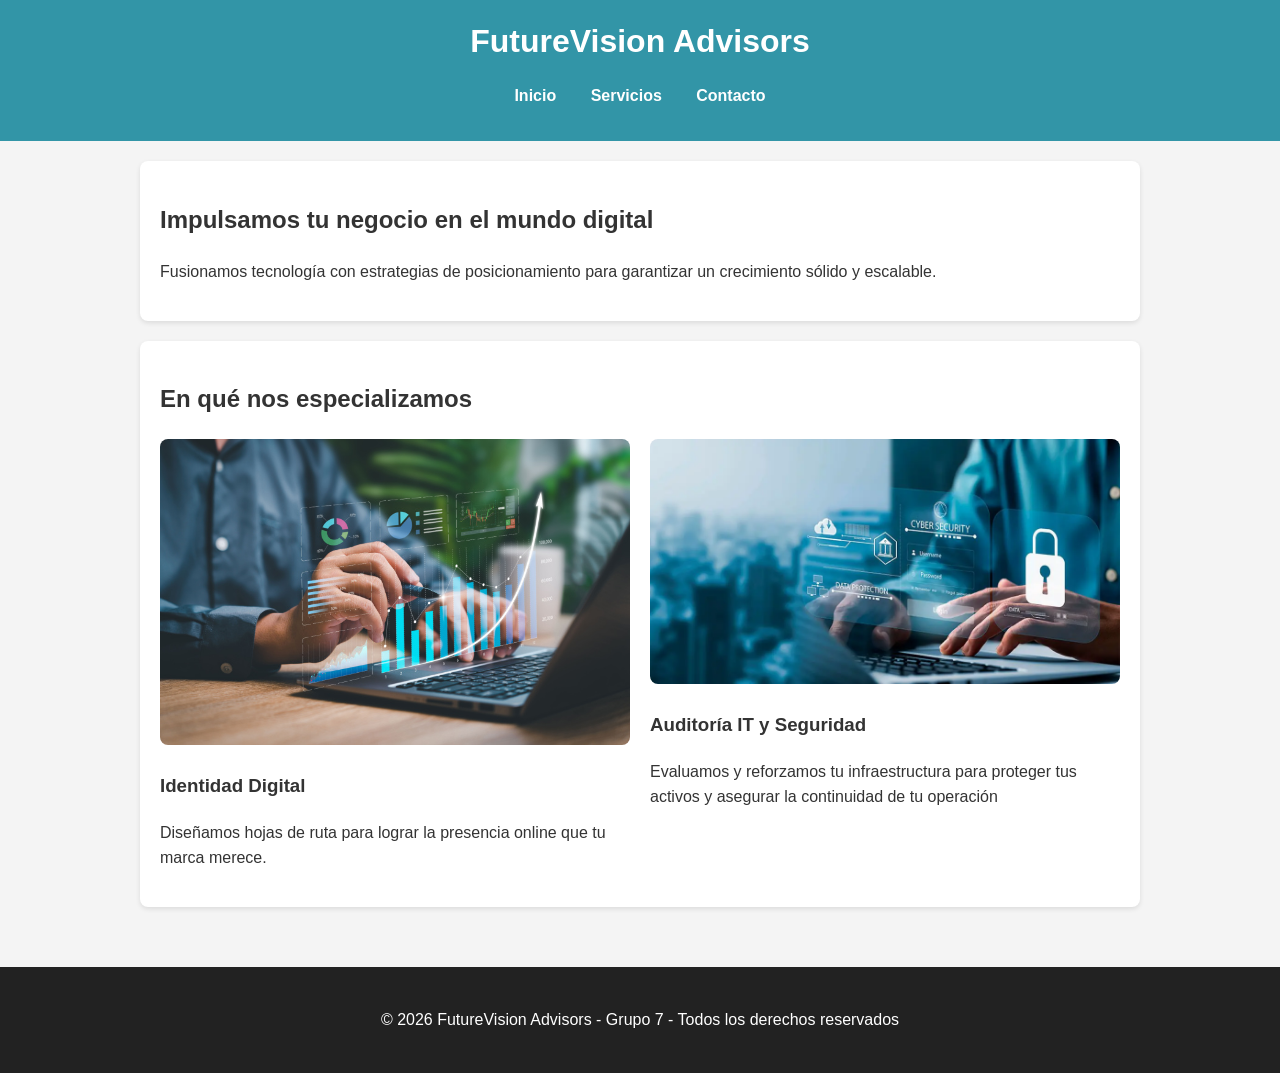
<file: index.html>
<!DOCTYPE html>
<html lang="es">
<head>
    <meta charset="UTF-8">
    <meta name="viewport" content="width=device-width, initial-scale=1.0">
    <title>FutureVision Advisors | Inicio</title>
    <link rel="stylesheet" href="css/styles.css">
</head>
<body>
    <header>
        <h1>FutureVision Advisors</h1>
        <nav>
            <ul>
                <li><a href="index.html">Inicio</a></li>
                <li><a href="servicios.html">Servicios</a></li>
                <li><a href="contacto.html">Contacto</a></li>
            </ul>
        </nav>
    </header>

<main>
        <section>
            <h2>Impulsamos tu negocio en el mundo digital</h2>
            <p>Fusionamos tecnología con estrategias de posicionamiento para garantizar un crecimiento sólido y escalable.</p>
        </section>

        <section>
            <h2>En qué nos especializamos</h2>
            
            <div class="grid-servicios"> 
                
                <article>
                    <img src="img/Estrategia digi.jpg" alt="Estrategia Digital" style="width: 100%; border-radius: 8px;">
                    <h3>Identidad Digital</h3>
                    <p>Diseñamos hojas de ruta para lograr la presencia online que tu marca merece.</p>
                </article>

                <article>
                    <img src="img/auditorias-de-seguridad-pentesting.webp" alt="Ciberseguridad" style="width: 100%; border-radius: 8px;">
                    <h3>Auditoría IT y Seguridad</h3>
                    <p>Evaluamos y reforzamos tu infraestructura para proteger tus activos y asegurar la continuidad de tu operación</p>
                </article>

            </div>
        </section>
    </main>

    <footer>
        <p>&copy; 2026 FutureVision Advisors - Grupo 7 - Todos los derechos reservados</p>
    </footer>
</body>
</html>
</file>
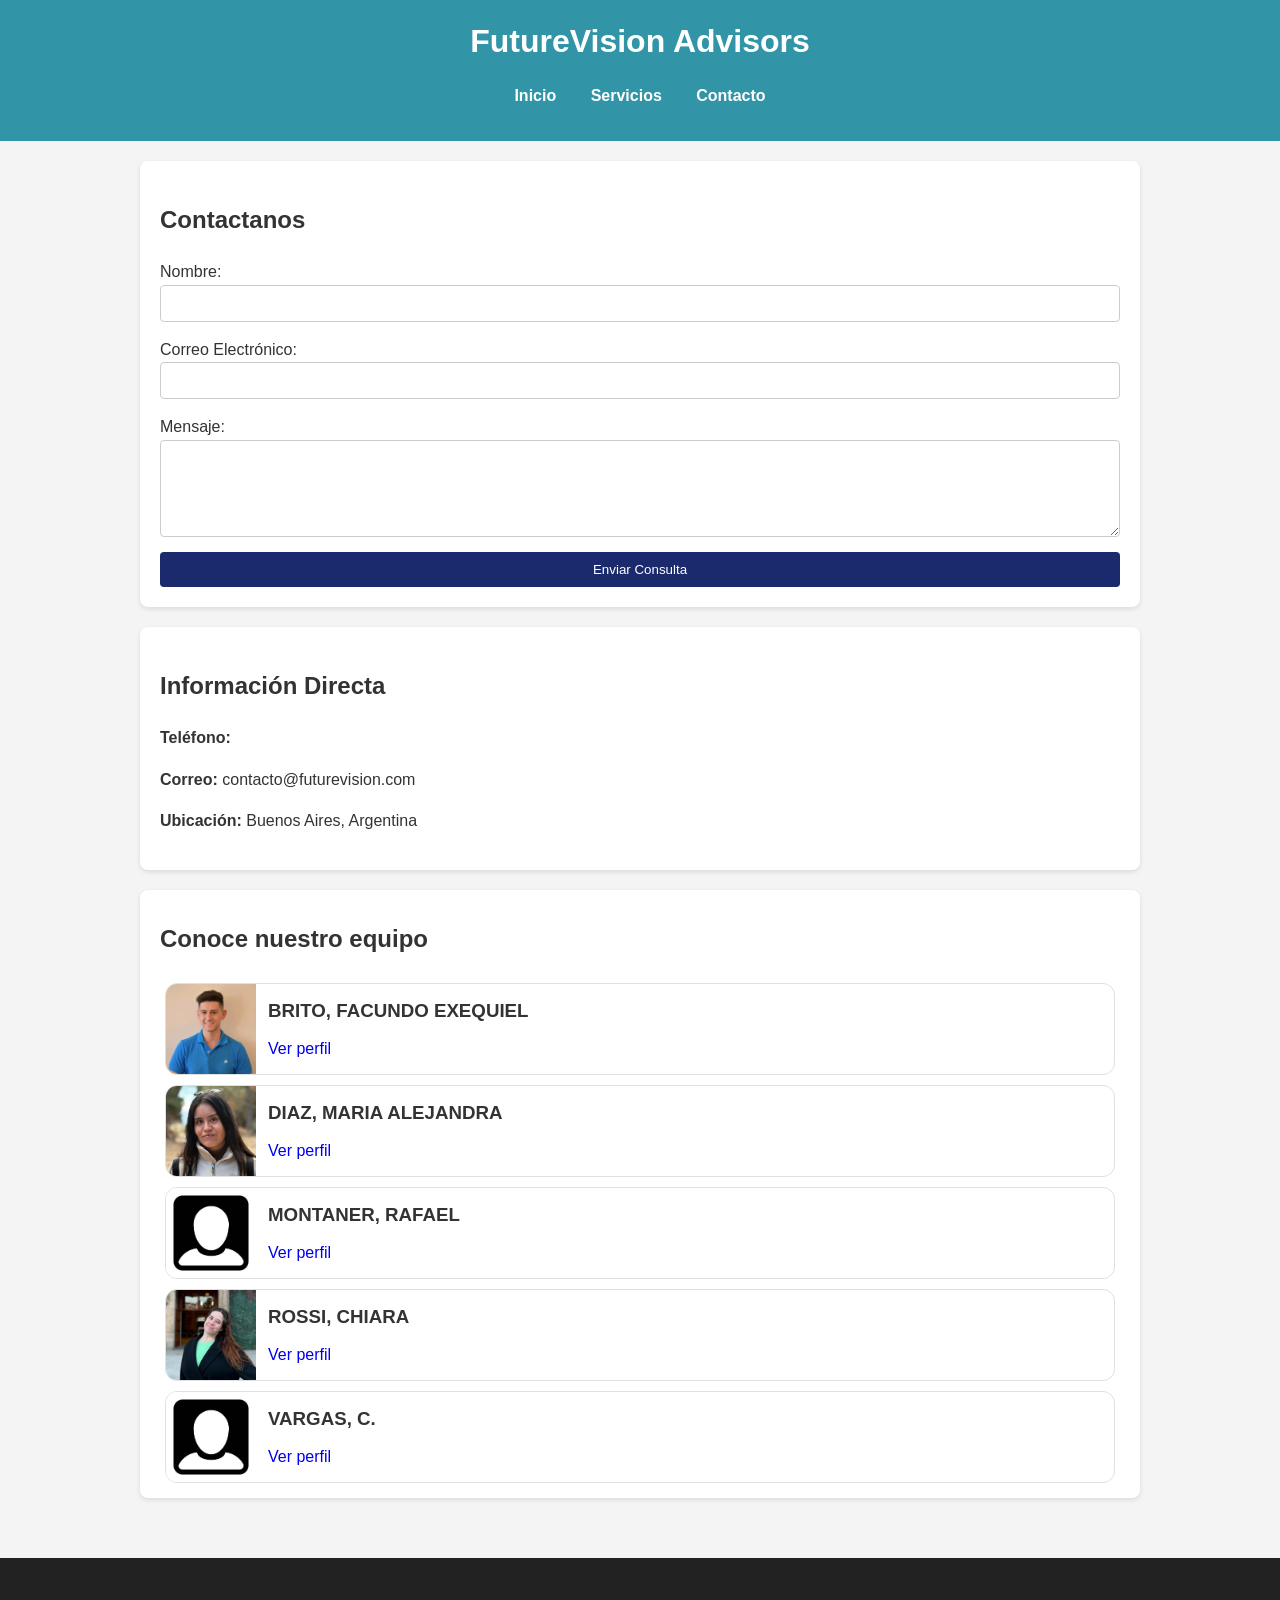
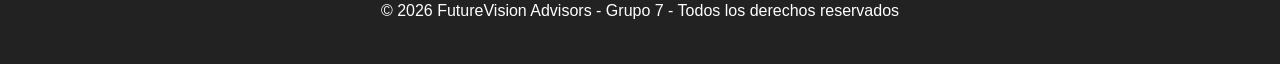
<file: contacto.html>
<!DOCTYPE html>
<html lang="es">
<head>
    <meta charset="UTF-8">
    <meta name="viewport" content="width=device-width, initial-scale=1.0">
    <title>Contacto | FutureVision Advisors</title>
    <link rel="stylesheet" href="css/styles.css">
</head>
<body>
    <header>
        <h1>FutureVision Advisors</h1>
        <nav>
            <ul>
                <li><a href="index.html">Inicio</a></li>
                <li><a href="servicios.html">Servicios</a></li>
                <li><a href="contacto.html">Contacto</a></li>
            </ul>
        </nav>
    </header>

    <main>
        <section>
            <h2>Contactanos</h2>
            <form>
                <label for="nombre">Nombre:</label>
                <input type="text" id="nombre" name="nombre" required>
                
                <label for="email">Correo Electrónico:</label>
                <input type="email" id="email" name="email" required>
                
                <label for="mensaje">Mensaje:</label>
                <textarea id="mensaje" name="mensaje" rows="5" required></textarea>
                
                <button type="submit">Enviar Consulta</button>
            </form>
        </section>

        <section>
            <h2>Información Directa</h2>
            <p><strong>Teléfono:</strong></p>
            <p><strong>Correo:</strong> contacto@futurevision.com</p>
            <p><strong>Ubicación:</strong> Buenos Aires, Argentina</p>
        </section>

        <section class="equipo">
            <h2>Conoce nuestro equipo</h2>
                <div class="equipo-grid">
                    <div class="equipo-card">
                        <img src="img/foto_perfil_facu.jpg" alt="BRITO, FACUNDO EXEQUIEL" class="equipo-foto">
                        <div class="equipo-info">
                            <h3>BRITO, FACUNDO EXEQUIEL</h3>
                            <a href="https://facubrito.github.io/sitio_profesional/" target="_blank">Ver perfil</a>
                        </div>
                    </div>
                    <div class="equipo-card">
                        <img src="img/DiazA.jpg" alt="DIAZ, MARIA ALEJANDRA" class="equipo-foto">
                        <div class="equipo-info">
                            <h3>DIAZ, MARIA ALEJANDRA</h3>
                            <a href="https://aled1400.github.io/Proyecto1DiazAlejandra/" target="_blank">Ver perfil</a>
                        </div>
                    </div>
                    <div class="equipo-card">
                        <img src="img/Icono.jpg" alt="MONTANER, RAFAEL" class="equipo-foto">
                        <div class="equipo-info">
                            <h3>MONTANER, RAFAEL</h3>
                            <a href="https://rafaelmontanerpt.github.io/Proyecto1Viernes/index.html " target="_blank">Ver perfil</a>
                        </div>
                    </div>
                    <div class="equipo-card">
                        <img src="img/Chia.jpg" alt="ROSSI, CHIARA" class="equipo-foto">
                        <div class="equipo-info">
                            <h3>ROSSI, CHIARA</h3>
                            <a href="https://crossiuade.github.io/ProyectoClase2/" target="_blank">Ver perfil</a>
                        </div>
                    </div>
                    <div class="equipo-card">
                        <img src="img/Icono.jpg" alt="VARGAS, C." class="equipo-foto">
                        <div class="equipo-info">
                            <h3>VARGAS, C.</h3>
                            <a href="https://katydweb.github.io/Proyecto1/" target="_blank">Ver perfil</a>
                        </div>
                    </div>
                </div>
                
        </section>
    </main>

    <footer>
        <p>&copy; 2026 FutureVision Advisors - Grupo 7 - Todos los derechos reservados</p>
    </footer>
</body>
</html>
</file>
<file: css/styles.css>
/* Estilos */
body {
    font-family: 'Segoe UI', Tahoma, Geneva, Verdana, sans-serif;
    margin: 0;
    padding: 0;
    line-height: 1.6;
    background-color: #f4f4f4;
    color: #333;
}

/* Header */
header {
    background: #3295a7;
    color: #fff;
    padding: 1rem 0;
    text-align: center;
}

header h1 {
    margin: 0;
    font-size: 2rem;
}

nav ul {
    list-style: none;
    padding: 0;
}

nav ul li {
    display: inline;
    margin: 0 15px;
}

nav ul li a {
    color: #fff;
    text-decoration: none;
    font-weight: bold;
}

nav ul li a:hover {
    color: #0052D4;
}

/* Contenido ppal */
main {
    padding: 20px;
    max-width: 1000px;
    margin: auto;
    min-height: 70vh;
}

section {
    background: #fff;
    padding: 20px;
    margin-bottom: 20px;
    border-radius: 8px;
    box-shadow: 0 2px 5px rgba(0,0,0,0.1);
}

/* Footer */
footer {
    background: #222;
    color: #fff;
    text-align: center;
    padding: 1.5rem 0;
    margin-top: 20px;
}


.grid-servicios {
    display: grid;
    grid-template-columns: 1fr 1fr;
    gap: 20px;
}

/* Form */
form {
    display: flex;
    flex-direction: column;
}

form input, form textarea {
    margin-bottom: 15px;
    padding: 10px;
    border: 1px solid #ccc;
    border-radius: 4px;
}

form button {
    background: #1a2a6c;
    color: white;
    padding: 10px;
    border: none;
    cursor: pointer;
    border-radius: 4px;
}

form button:hover {
    background: #0052D4;
}
.presentacion, .metodologia, .catalogo {
    background-color: #ffffff;
    padding: 2.5rem;
    margin-bottom: 2rem;
    border-radius: 12px;
    box-shadow: 0 4px 20px rgba(0, 0, 0, 0.08);
    border: 1px solid #e1e8ed;
}

.presentacion h2, .catalogo h2 {
    color: #1a2a6c;
    border-left: 6px solid #3295a7;
    padding-left: 20px;
    margin-bottom: 1.5rem;
}

.bloque-servicio {
    margin-top: 3rem;
    padding-bottom: 2rem;
    border-bottom: 1px solid #eee;
}

.bloque-servicio:last-child {
    border-bottom: none;
}

.texto-servicio h3 {
    color: #1a2a6c;
    margin-bottom: 1rem;
    font-size: 1.5rem;
}

.multimedia-servicio {
    display: flex;
    gap: 20px;
    margin-top: 1.5rem;
}

.multimedia-servicio img, 
.multimedia-servicio iframe {
    flex: 1;
    width: 50%;
    height: 320px;
    border-radius: 10px;
    border: none;
    object-fit: cover;
    box-shadow: 0 2px 10px rgba(0,0,0,0.1);
}

.img-responsive {
    max-width: 100%;
    height: auto;
    border-radius: 10px;
    display: block;
    margin: 1.5rem auto 0;
}
/*Equipo en Contacto*/
.equipo{
    padding: 10px 20px;
}

.equipo-grid{
    display: flex;
    flex-direction: column;
}

.equipo-card{
    display: flex;
    align-items: center;
    border: 1px solid #e0e0e0;
    border-radius:12px;
    overflow: hidden;
    margin: 5px;
    max-width: 100%;
}

.equipo-foto{
    width:90px;
    height:90px;
}

.equipo-info{
    display: flex;
    flex-direction: column;
    padding: 12px;
}
.equipo-info h3{
    margin: 0;
    margin-bottom: 10px;
}

.equipo-info a{
    margin:0;
    text-decoration: none;
}
</file>
